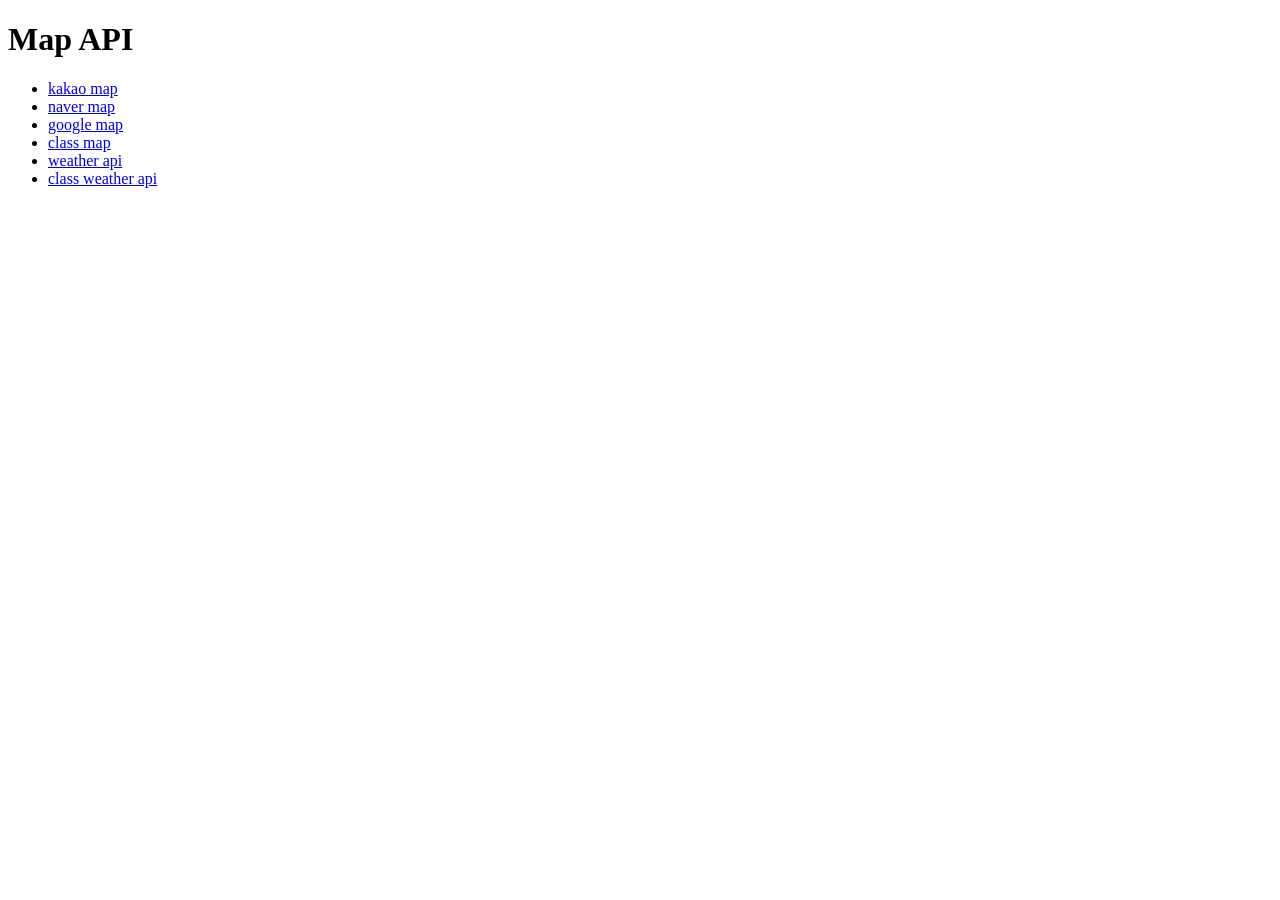
<file: index.html>
<!doctype html>
<html lang="en">

<head>
  <meta charset="UTF-8" />
  <meta name="viewport" content="width=device-width, initial-scale=1.0" />
  <title>Map API</title>
</head>

<body>
  <h1>Map API</h1>
  <ul>
    <li><a href="kakao/index.html">kakao map</a></li>
    <li><a href="naver/index.html">naver map</a></li>
    <li><a href="google/index.html">google map</a></li>
    <li><a href="class/index.html">class map</a></li>
    <li><a href="weather_api/owm/index.html">weather api</a></li>
    <li><a href="class/owm/index.html">class weather api</a></li>
  </ul>
</body>

</html>
</file>
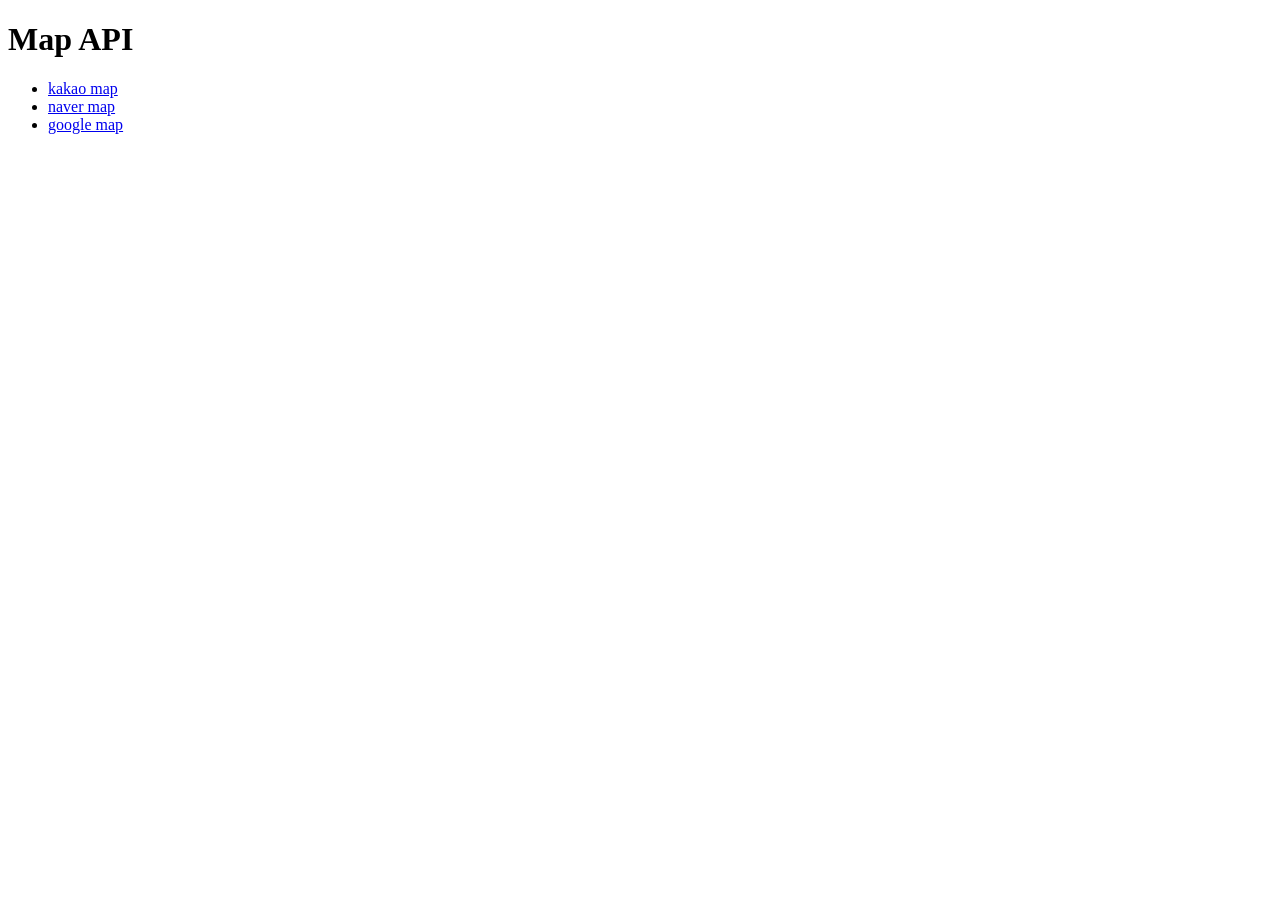
<file: developer/index.html>
<!doctype html>
<html lang="en">

<head>
  <meta charset="UTF-8" />
  <meta name="viewport" content="width=device-width, initial-scale=1.0" />
  <title>Map API</title>
</head>

<body>
  <h1>Map API</h1>
  <ul>
    <li><a href="kakao/index.html">kakao map</a></li>
    <li><a href="#">naver map</a></li>
    <li><a href="#">google map</a></li>
  </ul>
</body>

</html>
</file>
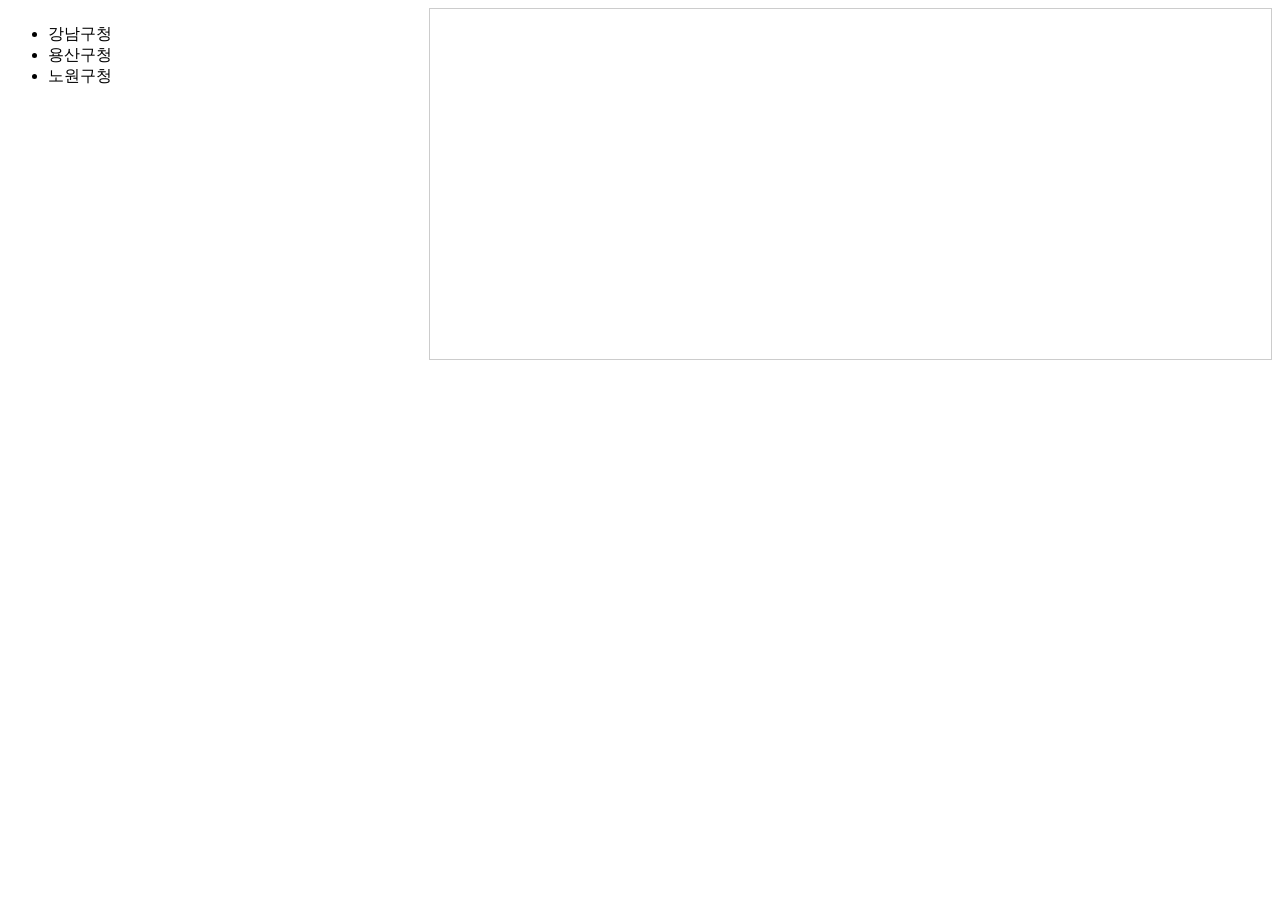
<file: kakao/index.html>
<!doctype html>
<html>
  <head>
    <meta charset="utf-8" />
    <title>지도 생성하기</title>
    <style>
      .map {
        height: 350px;
        border: 1px solid #ccc;
      }
      .infoWindow {
        border: 1px solid #ccc;
        padding: 20px 40px;
        box-shadow: 2px 2px 5px rgba(0, 0, 0, 0.15);
      }
      .wrapper {
        display: grid;
        grid-template-columns: 1fr 2fr;
      }
    </style>
  </head>
  <body>
    <div class="wrapper">
      <ul class="location">
        <li data-lat="37.5175066" data-lng="127.0473753">강남구청</li>
        <li data-lat="37.5323264" data-lng="126.9907031">용산구청</li>
        <li data-lat="37.6540782" data-lng="127.0566045">노원구청</li>
      </ul>
      <div id="map" class="map"></div>
    </div>

    <script
      type="text/javascript"
      src="//dapi.kakao.com/v2/maps/sdk.js?appkey=f9044ecdcccab8ca097c87e852c514d3"
    ></script>
    <script>
      const locations = document.querySelectorAll(".location li");
      /*
        메뉴를 클릭하면 할일
          변수명 lat, lng, title에 클릭한 그 요소의 값을 할당
          함수 myMap 실행
      */
      locations.forEach(location => {
        location.addEventListener("click", () => {
          // let lat = location.getAttribute('data-lat');
          let lat = location.dataset.lat;
          let lng = location.dataset.lng;
          let title = location.innerText;
          myMap(lat, lng, title);
        });
      });

      function myMap(lat, lng, title) {
        var mapContainer = document.getElementById("map"), // 지도를 표시할 div
          mapOption = {
            center: new kakao.maps.LatLng(lat, lng), // 지도의 중심좌표
            level: 5, // 지도의 확대 레벨
          };

        // 지도를 표시할 div와  지도 옵션으로  지도를 생성합니다
        var map = new kakao.maps.Map(mapContainer, mapOption);

        var iwContent = `
          <div class="infoWindow">
            <h2>${title}</h2>         
          </div>`,
          // 인포윈도우에 표출될 내용으로 HTML 문자열이나 document element가 가능합니다
          iwPosition = new kakao.maps.LatLng(lat, lng), //인포윈도우 표시 위치입니다
          iwRemoveable = true; // removeable 속성을 ture 로 설정하면 인포윈도우를 닫을 수 있는 x버튼이 표시됩니다

        // 인포윈도우를 생성하고 지도에 표시합니다
        var infowindow = new kakao.maps.InfoWindow({
          map: map, // 인포윈도우가 표시될 지도
          position: iwPosition,
          content: iwContent,
          removable: iwRemoveable,
        });
      }

      myMap(37.5175066, 127.0473753, "강남구청");
    </script>
  </body>
</html>
</file>
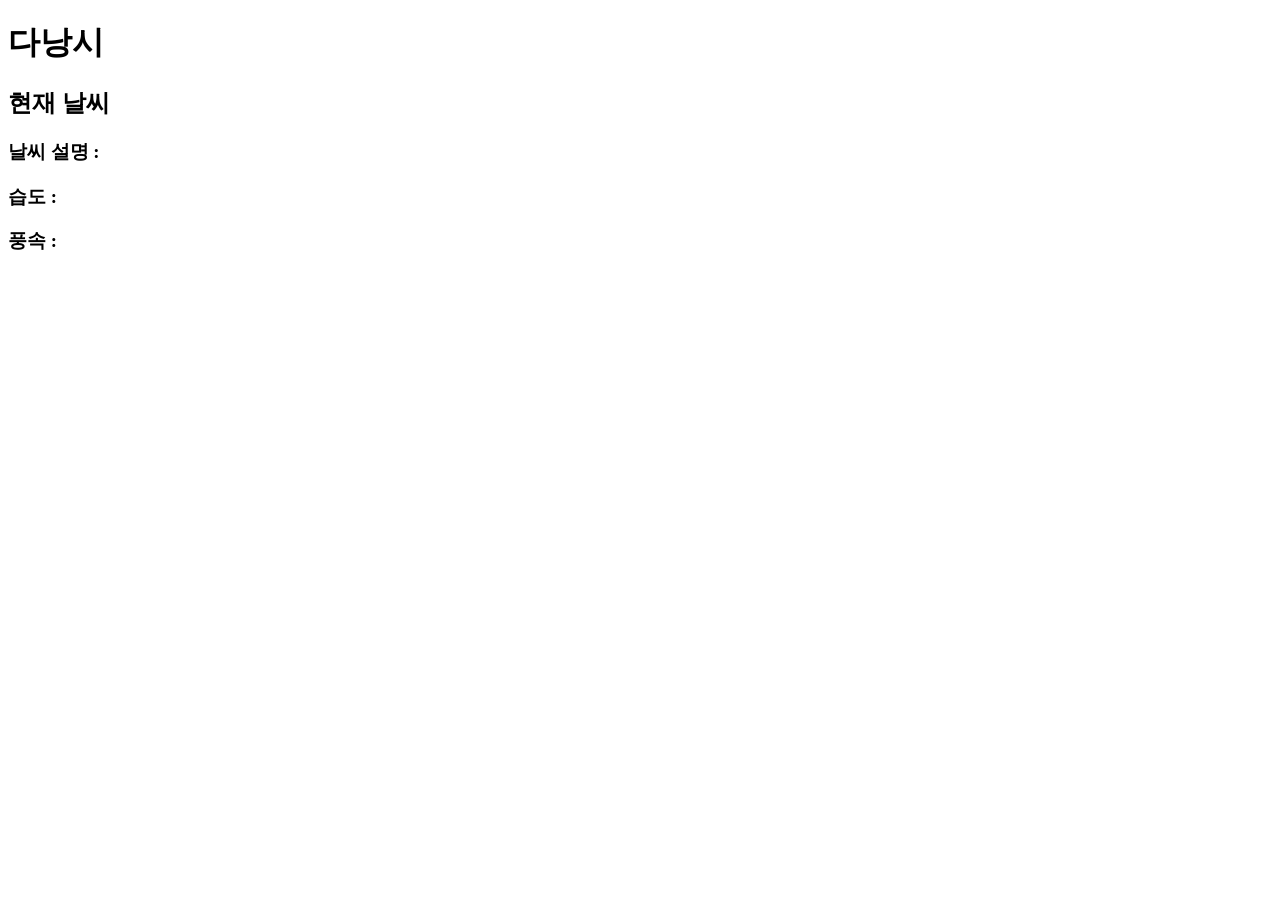
<file: class/owm/index.html>
<!doctype html>
<html lang="en">

<head>
  <meta charset="UTF-8" />
  <meta name="viewport" content="width=device-width, initial-scale=1.0" />
  <title>다낭시 날씨</title>
</head>

<body>
  <h1>다낭시</h1>
  <h2>현재 날씨</h2>

  <h3>날씨 설명 : <span id="cdesc"></span></h3>
  <h3>습도 : <span id="chum"></span></h3>
  <h3>풍속 : <span id="cwind"></span></h3>

  <script>
    const cdesc = document.querySelector("#cdesc");
    const chum = document.querySelector("#chum");
    const cwind = document.querySelector("#cwind");

    fetch(
      "https://api.openweathermap.org/data/2.5/weather?id=1583992&appid=YOUR_API_KEY&units=metric"
    )
      .then(res => res.json())
      .then(result => {
        console.log(result);
        cdesc.innerText = result.weather[0].description;
        chum.innerText = result.main.humidity;
        cwind.innerText = result.wind.speed;
      });
  </script>
</body>

</html>
</file>
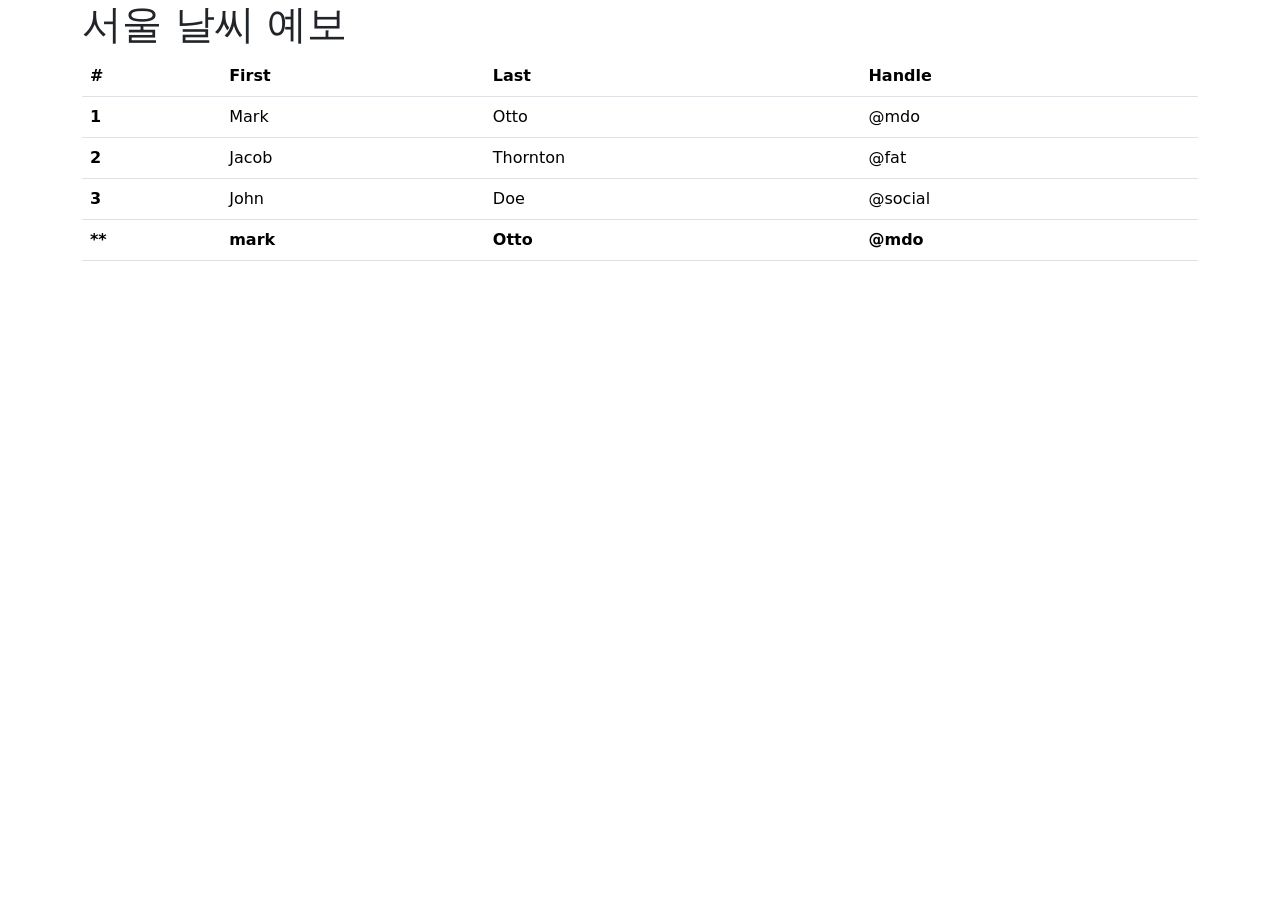
<file: weather_api/owm/forecast.html>
<!doctype html>
<html lang="en">

<head>
  <meta charset="UTF-8" />
  <meta name="viewport" content="width=device-width, initial-scale=1.0" />
  <title>open weather map</title>
  <link href="https://cdn.jsdelivr.net/npm/bootstrap@5.3.8/dist/css/bootstrap.min.css" rel="stylesheet"
    integrity="sha384-sRIl4kxILFvY47J16cr9ZwB07vP4J8+LH7qKQnuqkuIAvNWLzeN8tE5YBujZqJLB" crossorigin="anonymous">
</head>

<body>
  <div class="container">
    <h1>서울 날씨 예보</h1>
    <table class="table">
      <thead>
        <tr>
          <th scope="col">#</th>
          <th scope="col">First</th>
          <th scope="col">Last</th>
          <th scope="col">Handle</th>
        </tr>
      </thead>
      <tbody>
        <tr>
          <th scope="row">1</th>
          <td>Mark</td>
          <td>Otto</td>
          <td>@mdo</td>
        </tr>
        <tr>
          <th scope="row">2</th>
          <td>Jacob</td>
          <td>Thornton</td>
          <td>@fat</td>
        </tr>
        <tr>
          <th scope="row">3</th>
          <td>John</td>
          <td>Doe</td>
          <td>@social</td>
        </tr>
      </tbody>
      <tbody id="target">
        <tr>
          <th scope="row">**</th>
          <th>mark</th>
          <th>Otto</th>
          <th>@mdo</th>
        </tr>
      </tbody>
    </table>
  </div>
  <script>
    const target = document.querySelector('#target');

    function unixToDate(dt) {
      let time = new Date(dt * 1000);
      let year = time.getFullYear();
      let month = String(time.getMonth() + 1).padStart(2, "0");
      let date = String(time.getDate()).padStart(2, "0");
      let hour = String(time.getHours()).padStart(2, "0");

      return `${year}/${month}/${date} ${hour}시`;
    }

    fetch(
      "https://api.openweathermap.org/data/2.5/forecast?id=1835848&appid=d5948ec3ace590812f0049bbdb822c43&units=metric",
    )
      .then(res => {
        console.log(res);
        return res.json(); //json -> js object 변황, 다음 then으로 전달
      })

      .then(result => {
        console.log(result.list);
        let tableData = "";
        result.list.forEach(data => {
          tableData += `<tr>
             <th scope="row">${unixToDate(data.dt)}</th>
             <td>${data.main.temp}</td>
             <td>${data.main.humidity}</td>
             <td>              
              <img id="icon" src="https://openweathermap.org/payload/api/media/file/${data.weather[0].icon}.png" alt="" />
            </td>
           </tr>`;
        });
        target.innerHTML = tableData;
      });

  </script>
</body>

</html>
</file>
